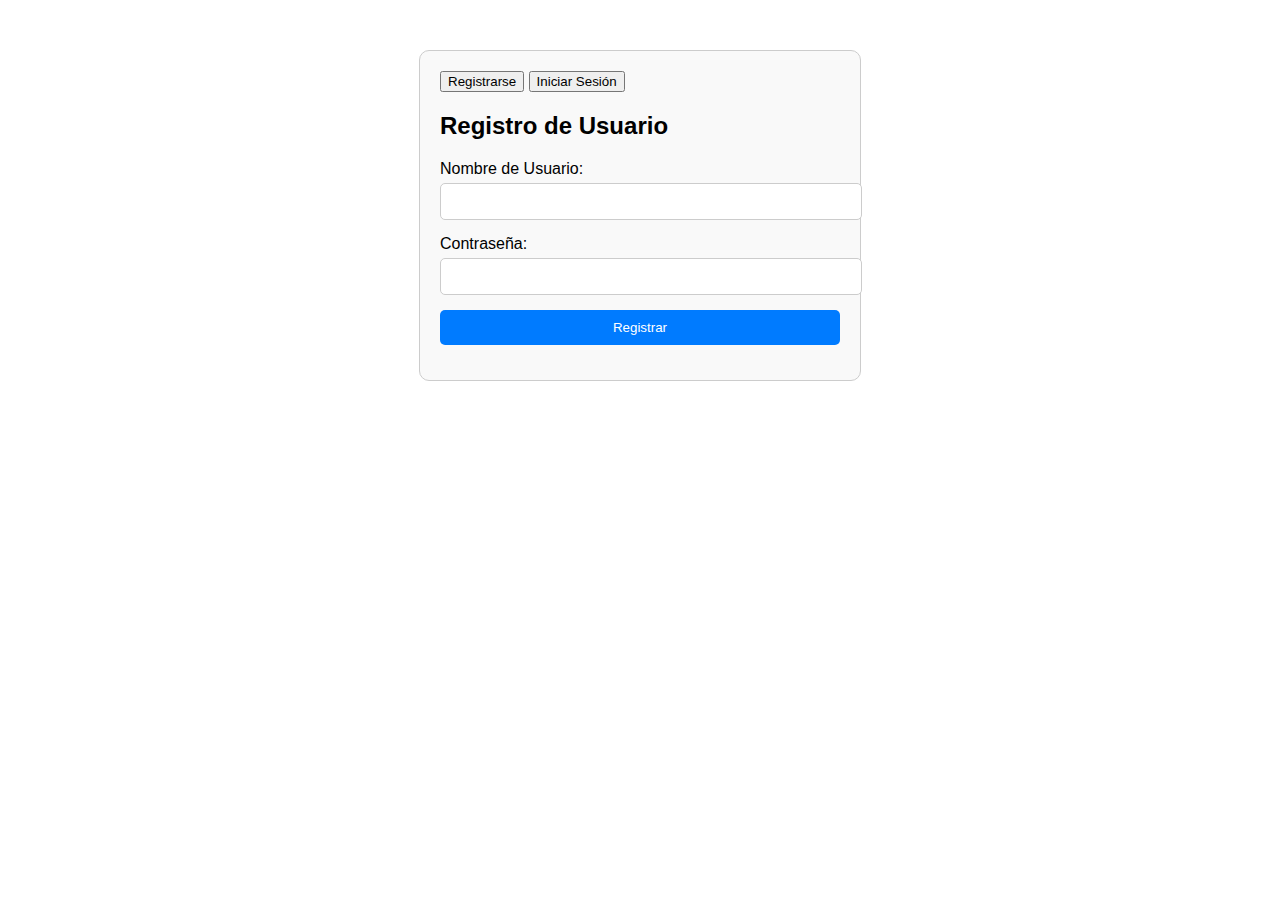
<file: index.html>
<!DOCTYPE html>
<html lang="en">
<head>
  <meta charset="UTF-8">
  <meta name="viewport" content="width=device-width, initial-scale=1.0">
  <link rel="stylesheet" href="style.css">
  <title>Registro de Usuario</title>
  
</head>
<body>
    <div class="container">
      <div class="tab">
        <button onclick="showRegister()">Registrarse</button>
        <button onclick="showLogin()">Iniciar Sesión</button>
      </div>
  
      <div id="registerForm" class="form">
        <h2>Registro de Usuario</h2>
        <div class="form-group">
          <label for="registerUsername">Nombre de Usuario:</label>
          <input type="text" id="registerUsername">
        </div>
        <div class="form-group">
          <label for="registerPassword">Contraseña:</label>
          <input type="password" id="registerPassword">
        </div>
        <div class="form-group">
          <button onclick="register()">Registrar</button>
        </div>
        <div id="registerMessage" class="message"></div>
      </div>
  
      <div id="loginForm" class="form" style="display: none;">
        <h2>Iniciar Sesión</h2>
        <div class="form-group">
          <label for="loginUsername">Nombre de Usuario:</label>
          <input type="text" id="loginUsername">
        </div>
        <div class="form-group">
          <label for="loginPassword">Contraseña:</label>
          <input type="password" id="loginPassword">
        </div>
        <div class="form-group">
          <button onclick="login()">Iniciar Sesión</button>
        </div>
        <div id="loginMessage" class="message"></div>
      </div>
    </div>
  
    <script src="script.js"></script>
  </body>
</html>
</file>
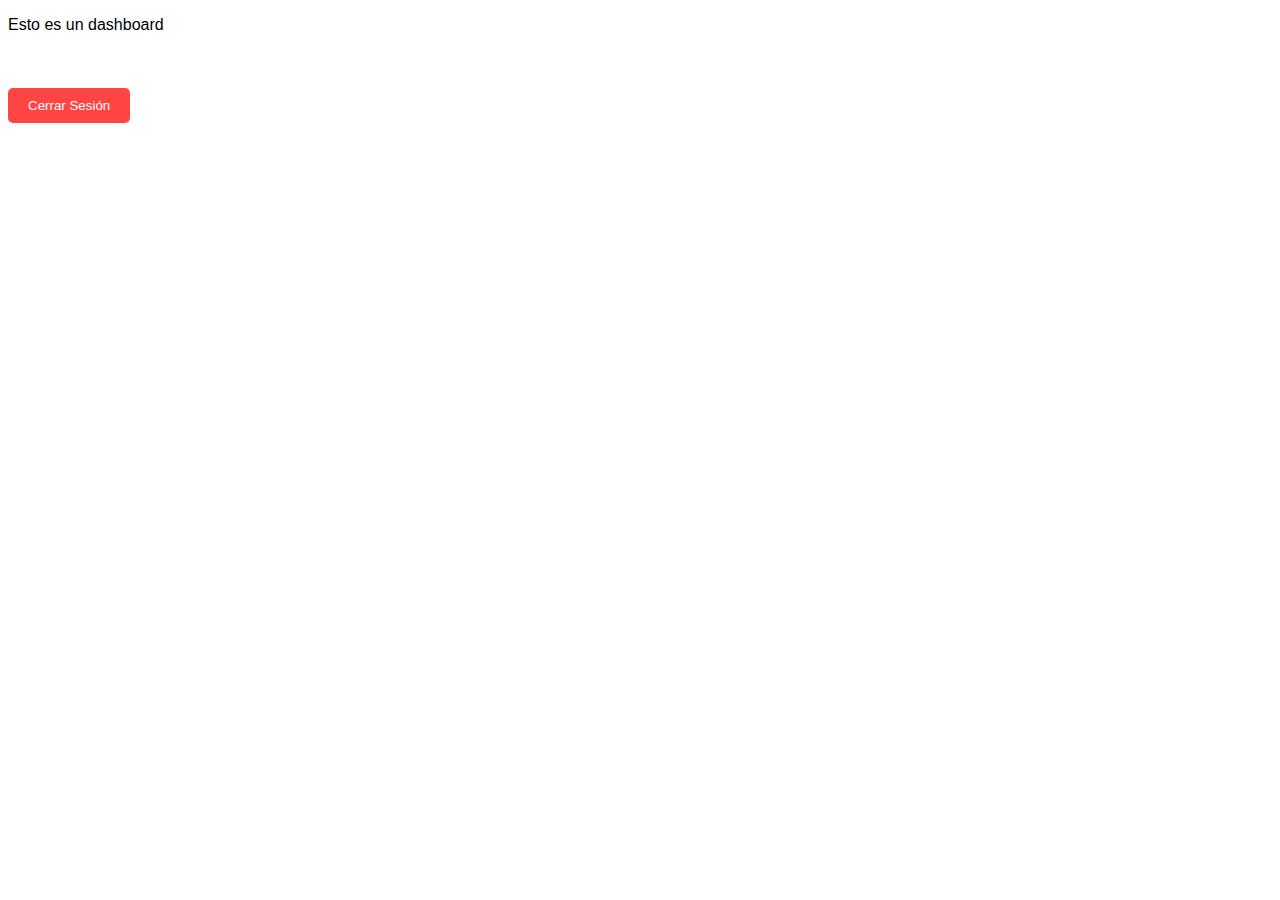
<file: dashboard.html>
<!DOCTYPE html>
<html lang="en">
<head>
    <meta charset="UTF-8">
    <meta name="viewport" content="width=device-width, initial-scale=1.0">
    <link rel="stylesheet" href="style.css">
    <title>Document</title>
</head>
<body>
    <p>Esto es un dashboard</p>
    <br />
    <button class="logout-button" onclick="logout()">Cerrar Sesión</button>
    <script src="script.js"></script>
</body>
</html>
</file>
<file: style.css>
body {
    font-family: Arial, sans-serif;
}
.container {
    max-width: 400px;
    margin: 50px auto;
    padding: 20px;
    border: 1px solid #ccc;
    border-radius: 10px;
    background-color: #f9f9f9;
}
.form-group {
    margin-bottom: 15px;
}
.form-group label {
    display: block;
    margin-bottom: 5px;
}
.form-group input {
    width: 100%;
    padding: 10px;
    border: 1px solid #ccc;
    border-radius: 5px;
}
.form-group button {
    width: 100%;
    padding: 10px;
    background-color: #007bff;
    border: none;
    color: white;
    border-radius: 5px;
    cursor: pointer;
}
  .form-group button:hover {
    background-color: #0056b3;
}
.message {
    color: red;
    margin-bottom: 15px;
}
.logout-button {
    margin-top: 20px;
    padding: 10px 20px;
    background-color: #ff4444;
    color: white;
    border: none;
    border-radius: 5px;
    cursor: pointer;
}
.logout-button:hover {
    background-color: #cc0000;
}
</file>
